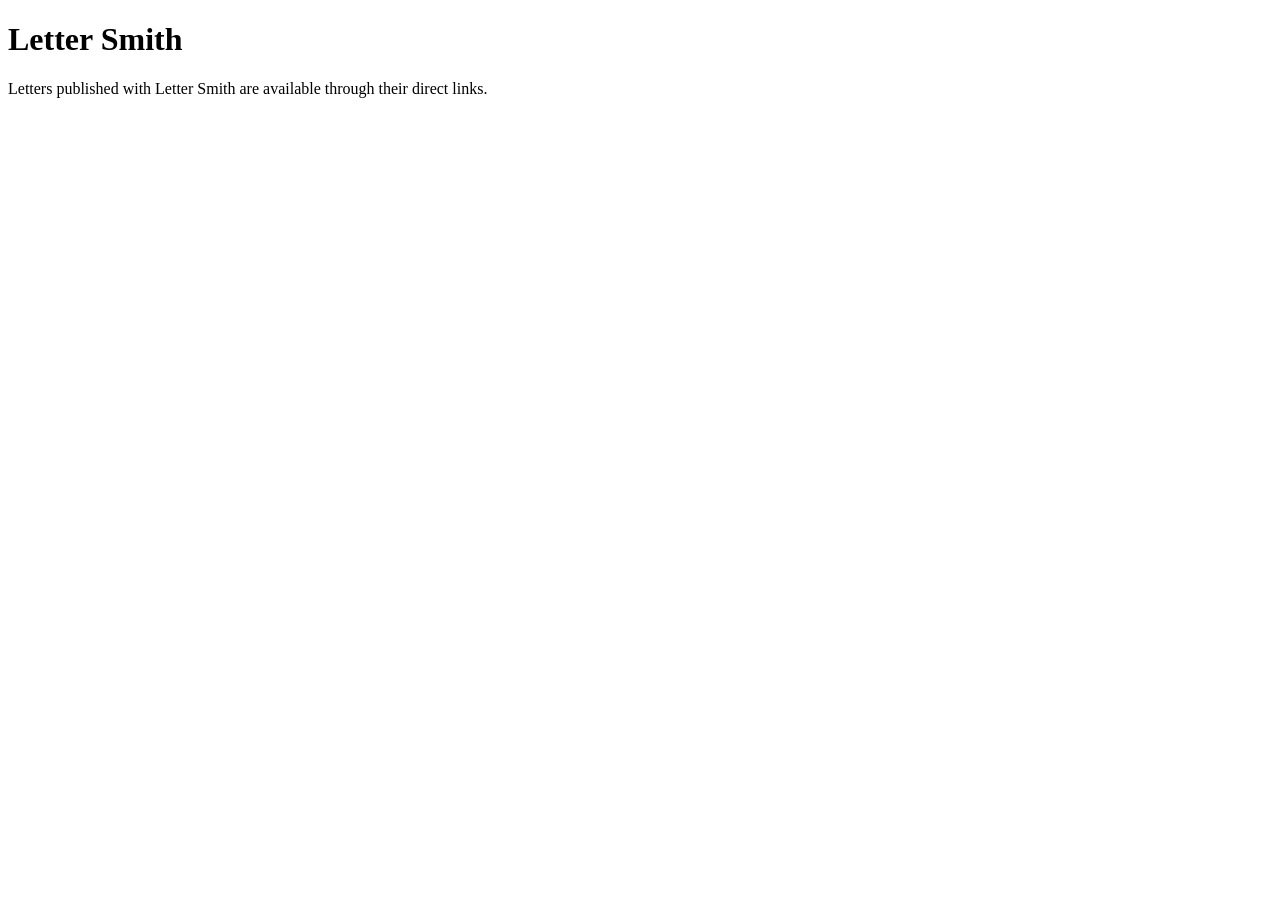
<file: index.html>
<!doctype html>
<html lang="en"><head><meta charset="utf-8"><meta name="viewport" content="width=device-width,initial-scale=1"><title>Letter Smith</title></head>
<body><main><h1>Letter Smith</h1><p>Letters published with Letter Smith are available through their direct links.</p></main></body></html>
</file>
